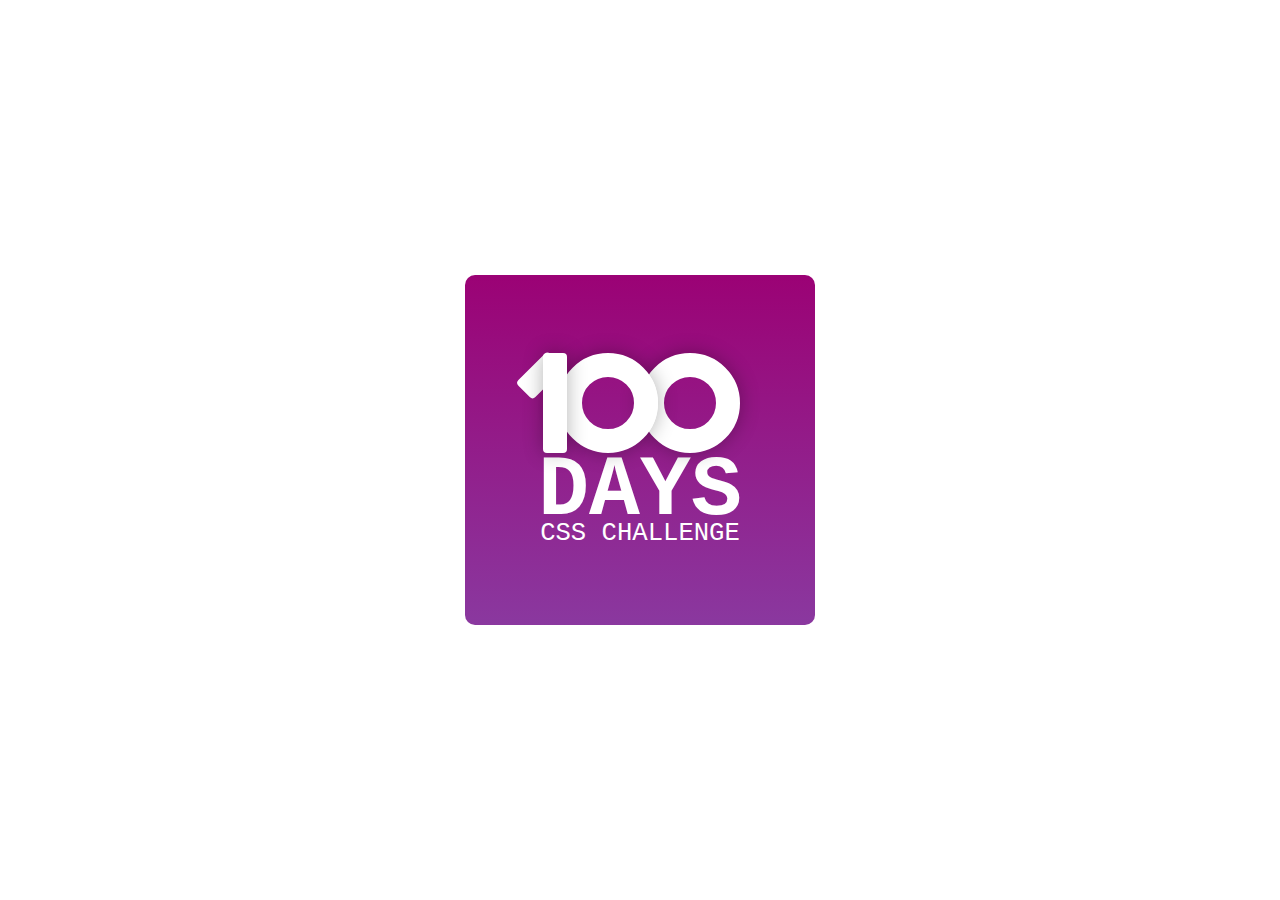
<file: 100DoCSS_Day1/index.html>
<!DOCTYPE html>
<html lang="en">
<head>
    <meta charset="UTF-8">
    <meta name="viewport" content="width=device-width, initial-scale=1.0">
    <link rel="stylesheet" href="style.css">
    <title>Day 1 of 100 Days of CSS</title>
</head>
<body>
    <div class="container">
        <div class="number">
            <div class="one-stroke"></div>
            <div class="one"></div>
            <div class="zero zero1"></div>
            <div class="zero zero2"></div>
        </div>
        <p class="text-big">Days</p>
        <p class="text-small">CSS Challenge</p>
    </div>
</body>
</html>
</file>
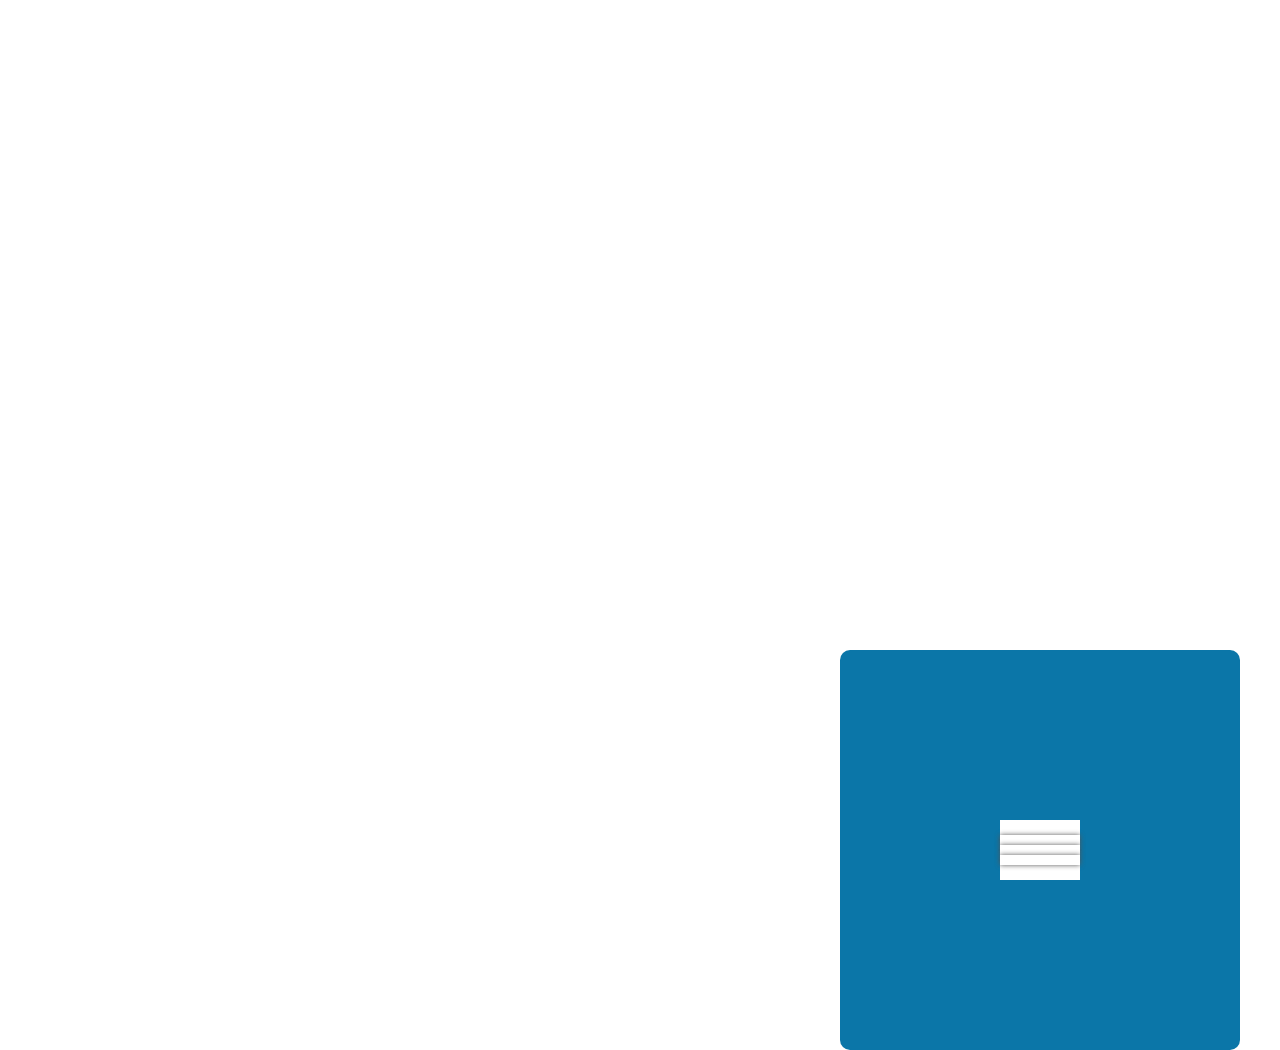
<file: 100DoCSS_Day2/index.html>
<!DOCTYPE html>
<html lang="en">
<head>
    <meta charset="UTF-8">
    <meta name="viewport" content="width=device-width, initial-scale=1.0">
    <link rel="stylesheet" href="style.css">
    <title>Day 2 of 100 Days of CSS Challenge</title>
</head>
<body>
    <div class="container">
        <div class="center">
            <div id="menu">
                <div class="bar"></div>
                <div class="bar"></div>
                <div class="bar"></div>
            </div>
        </div>
    </div>
</body>
</html>
</file>
<file: 100DoCSS_Day1/style.css>
* {
    margin: 0;
    padding: 0;
    box-sizing: border-box;
    font-family: 'Courier New', Courier, monospace;
}

.container {
    width: 350px;
    height: 350px;
    background-image: linear-gradient(to bottom, #9b0275, #8a389f);
    border-radius: 10px;
    display: flex;
    flex-direction: column;
    position: absolute;
    top: 50%;
    left: 50%;
    transform: translate(-50%, -50%);
    align-items: center;
    justify-content: center;
}

.number {
    display: flex;
}

.one {
    width: 24px;
    height: 100px;
    background-color: #fff;
    border-radius: 4px;
    transform: translateX(15px);
    box-shadow: 0px 0px 20px 0px rgba(0, 0, 0, 0.3);
    z-index: 6;
}

.one-stroke {
    width: 24px;
    height: 45px;
    background-color: #fff;
    position: absolute;
    transform: rotate(45deg);
    border-radius: 4px;
}

.zero {
    width: 100px;
    height: 100px;
    border: 24px solid #fff;
    border-radius: 50%;
}

.zero1 {
    box-shadow: 0px 0px 20px 0px rgba(0,0,0,0.3);
    transform: translateX(6px);
    z-index: 4;
}

.zero2 {
    box-shadow: 0px 0px 20px 0px rgba(0,0,0,0.3);
    transform: translateX(-12px);
}

.text-big{
    font-size: 5.3rem;
    font-weight: bold;
    text-transform: uppercase;
    color: #fff;
    margin-top: -10px;
}

.text-small{
    font-size: 1.6rem;
    text-transform: uppercase;
    font-weight: 400;
    color: #fff;
    margin-top: -20px;
}
</file>
<file: 100DoCSS_Day2/style.css>
.container {
    position: absolute;
    width: 400px;
    height: 400px;
    background-color: #0b76a8;
    border-radius: 10px;
    overflow: hidden;
    margin-top: 200px;
    margin-left: 200px;
    top: 50%;
    left: 50%;
}

.center {
    position: absolute;
    top: 50%;
    left: 50%;
    transform: translate(-50%, -50%);

}

#menu {
    width: 80px;
    height: 60px;
    background-color: #fff;
    cursor: pointer;
    display: flex;
    align-items: center;
    justify-content: center;
    flex-direction: column;
}

.bar {
    box-shadow: 0px 0px 5px #555;
    width: 100%;
    height: 10px;
    background-color: #fff;;
}
</file>
